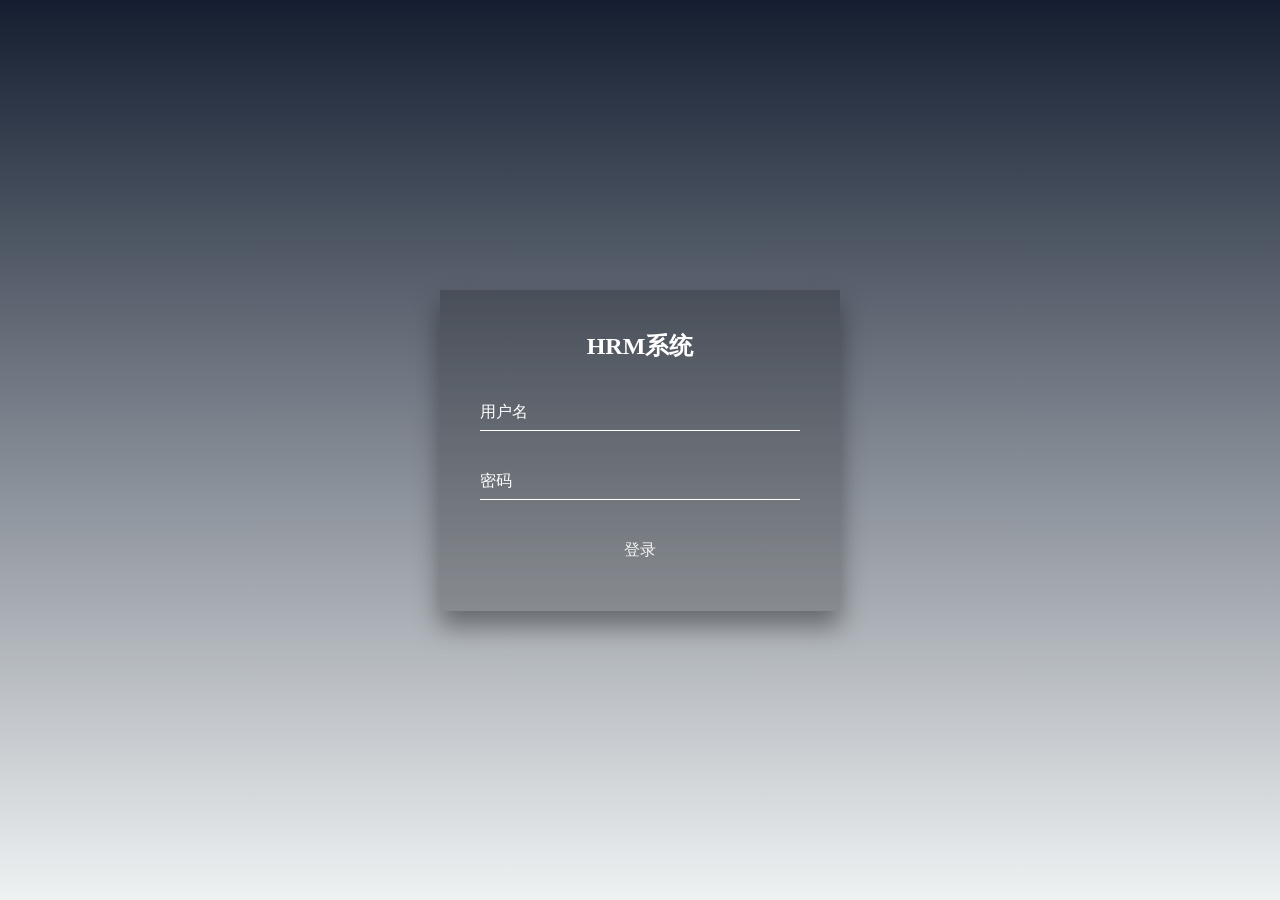
<file: src/main/webapp/index.html>
<!DOCTYPE html>
<html lang="zh-CN">
	<head>
		<meta charset="UTF-8" />
		<meta name="viewport" content="width=device-width, initial-scale=1.0" />
		<title>用户登录</title>
		<script language="javascript" type="text/javascript" src="js/login.js"></script>
		<link rel="stylesheet" type="text/css" href="css/index.css" />
	</head>
	<body>
		<div class="login">
			<h2>HRM系统</h2>
			<div class="login_box">
				<!-- required就是不能为空 必须在css效果中有很大的作用 -->
				<!-- 可以简写为required -->
				<input type="text" id="username" required /><label>用户名</label>
			</div>
			<div class="login_box">
				<input type="password" id="userpassword" required="required"  /><label>密码</label>
			</div>
			<a onclick="login()">
				登录
				<span></span>
				<span></span>
				<span></span>
				<span></span>
			</a>

		</div>
	</body>
</html>
</file>
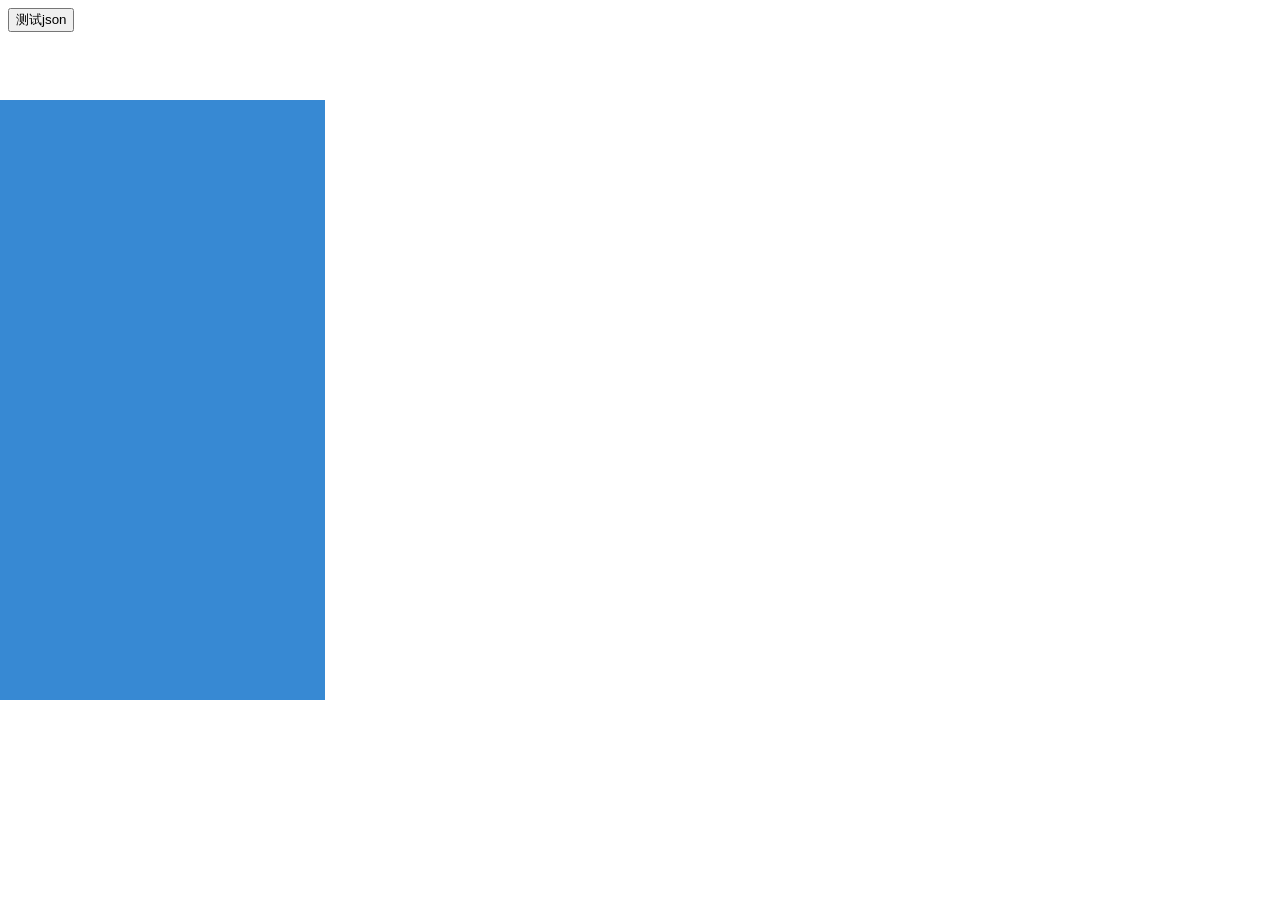
<file: src/main/webapp/jsontest.html>
<!DOCTYPE html>
<html lang="en">
<head>
    <meta charset="UTF-8">
    <title>Title</title>
    <script src="https://ajax.aspnetcdn.com/ajax/jQuery/jquery-3.6.0.min.js"></script>
    <script language="JavaScript" type="text/javascript" src="js/jsontest.js"></script>
    <link rel="stylesheet" type="text/css" href="css/menu.css">
</head>
<body>

<div id="menu" class="menu">
</div>
<button onclick="jsontest()">测试json</button>
</body>
</html>
</file>
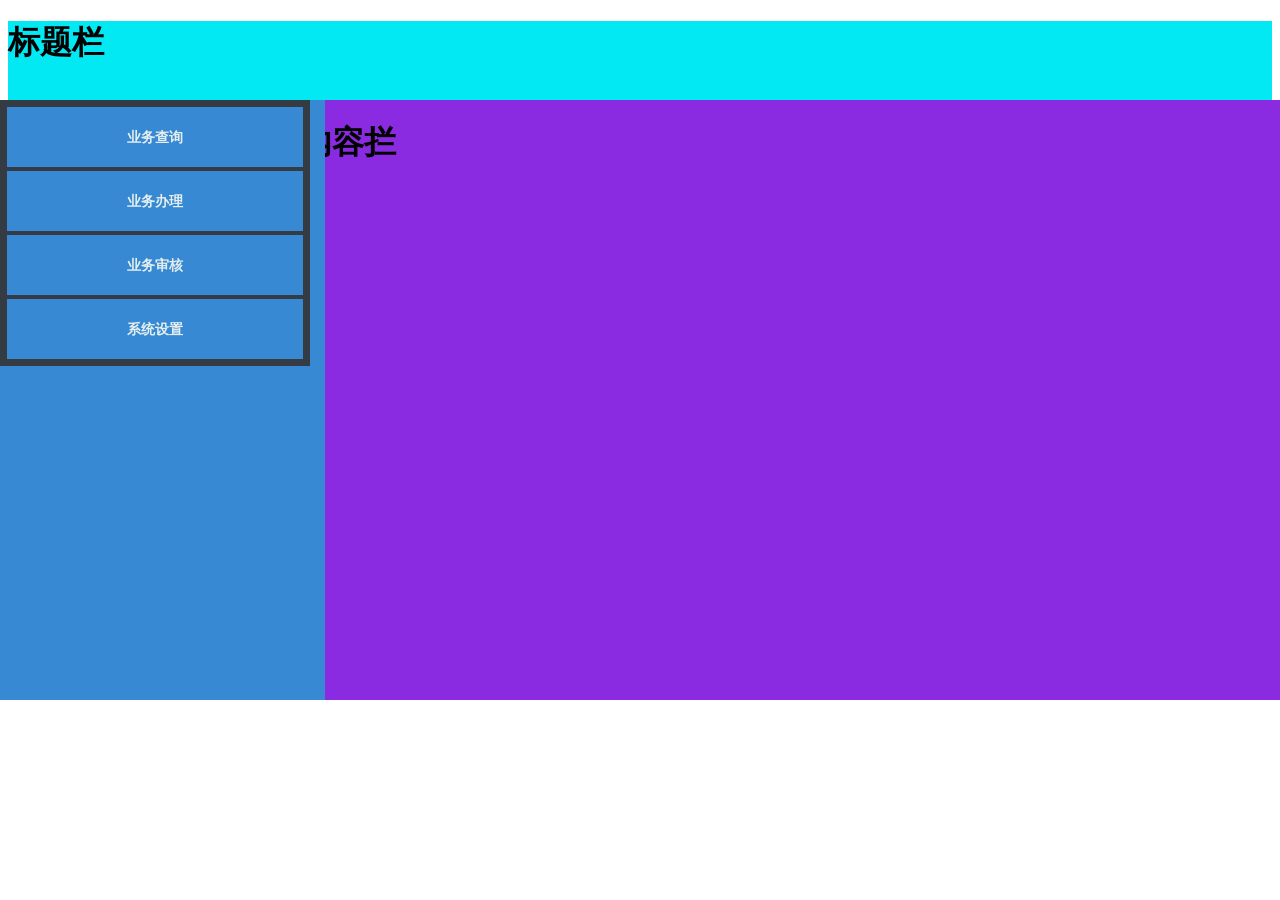
<file: src/main/webapp/手风琴菜单实现.html>
<!DOCTYPE html>
<html lang="en">
<head>
    <meta charset="UTF-8">
    <title>SS</title>
    <script src="https://ajax.aspnetcdn.com/ajax/jQuery/jquery-3.6.0.min.js"></script>
    <link rel="stylesheet" type="text/css" href="css/menu.css">
    <script language="JavaScript" type="text/javascript" src="js/menu.js"></script>
</head>
<body>
<div id="toptitle" class="toptitle">
    <h1>标题栏</h1>
</div>
<div id="content" class="content">
    <h1>内容拦</h1>
</div>
<div id="menu" class="menu">
<ul class="accordion">
    <li>
        <span>业务查询</span>
        <div>
            <ul>
                <li onclick="f()">个人信息</li>
                <li>查看薪资</li>
                <li>查看绩效</li>
                <li>查看成员</li>
            </ul>
        </div>
    </li>
    <li>
        <span>业务办理</span>
        <div>
            <ul>
                <li>请销假</li>
                <li>员工管理</li>
                <li>岗位管理</li>
                <li>招聘管理</li>
                <li>培训管理</li>
                <li>部门管理</li>
            </ul>
        </div>
    </li>
    <li>
        <span>业务审核</span>
        <div>
            <ul>
                <li>请销假审核</li>
                <li>岗位变动审核</li>
                <li>绩效审核</li>
            </ul>
        </div>
    </li>
    <li>
        <span>系统设置</span>
        <div>
            <ul>
                <li>账号管理</li>
                <li>登录日志</li>
                <li>角色管理</li>
                <li>系统主页公告</li>
            </ul>
        </div>
    </li>
</ul>
</div>
</body>
</html>
</file>
<file: src/main/webapp/css/index.css>
* {
	/* 初始化 清除页面元素的内外边距 */
	padding: 0;
	margin: 0;
	/* 盒子模型 */
	box-sizing: border-box;
}
body {
	/* 弹性布局 让页面元素垂直+水平居中 */
	display: flex;
	justify-content: center;
	align-items: center;
	/* 让页面始终占浏览器可视区域总高度 */
	height: 100vh;
	/* 背景渐变色 */
	background: linear-gradient(#141e30, #eff2f3);
}
.login {
	/* 弹性布局 让子元素称为弹性项目 */
	display: flex;
	/* 让弹性项目垂直排列 原理是改变弹性盒子的主轴方向 父元素就是弹性盒子 现在改变后的主轴方向是向下了 */
	flex-direction: column;
	/* 让弹性项目在交叉轴方向水平居中 现在主轴的方向是向下 交叉轴的方向是与主轴垂直 交叉轴的方向是向右 */
	align-items: center;
	width: 400px;
	padding: 40px;
	background-color: rgba(0, 0, 0, 0.2);
	box-shadow: 0 15px 25px rgba(0, 0, 0, 0.4);
}
.login h2 {
	color: #fff;
	margin-bottom: 30px;
}
.login .login_box {
	/* 相对定位 */
	position: relative;
	width: 100%;
}
.login .login_box input {
	/* 清除input框自带的边框和轮廓 */
	outline: none;
	border: none;
	width: 100%;
	padding: 10px 0;
	margin-bottom: 30px;
	color: #fff;
	font-size: 16px;
	border-bottom: 1px solid #fff;
	/* 背景颜色为透明色 */
	background-color: transparent;
}
.login .login_box label {
	position: absolute;
	top: 0;
	left: 0;
	padding: 10px 0;
	color: #fff;
	/* 这个属性的默认值是auto 默认是这个元素可以被点击 但是如果我们写了none 就是这个元素不能被点击 , 就好像它可见但是不能用 可望而不可即 */
	/* 这个就是两者的区别 */
	pointer-events: none;
	/* 加个过渡 */
	transition: all 0.5s;
}
/* :focus 选择器是当input获得焦点是触发的样式 + 是相邻兄弟选择器 去找与input相邻的兄弟label */
/* :valid 选择器是判断input框的内容是否合法,如果合法会执行下面的属性代码,不合法就不会执行,我们刚开始写布局的时候给input框写了required 我们删掉看对比 当没有required的话input框的值就会被认为一直合法,所以一直都是下方的样式 ,但是密码不会,密码框内的值为空,那么这句话局不合法,required不能为空 当我们给密码框写点东西的时候才会执行以下代码*/
.login .login_box input:focus + label,
.login .login_box input:valid + label {
	top: -20px;
	color: #03e9f4;
	font-size: 12px;
}

.login a {
	overflow: hidden;
	position: relative;
	padding: 10px 20px;
	color: #f8f7f7;
	/* 取消a表现原有的下划线 */
	text-decoration: none;
	/* 同样加个过渡 */
	transition: all 0.5s;
}
.login a:hover {
	color: #fff;
	border-radius: 5px;
	background-color: #03e9f4;
	box-shadow: 0 0 5px #03e9f4, 0 0 25px #03e9f4, 0 0 50px #03e9f4,
		0 0 100px #03e9f4;
}
.login a span {
	position: absolute;
}
.login a span:first-child {
	top: 0;
	left: -100%;
	width: 100%;
	height: 2px;
	/* to right 就是往右边 下面的同理 */
	background: linear-gradient(to right, transparent, #f6f8f8);
	/* 动画 名称 时长 linear是匀速运动 infinite是无限次运动 */
	animation: move1 1s linear infinite;
}
.login a span:nth-child(2) {
	right: 0;
	top: -100%;
	width: 2px;
	height: 100%;
	background: linear-gradient(transparent, #f6f8f8);
	/* 这里多了个0.25s其实是延迟时间 */
	animation: move2 1s linear 0.25s infinite;
}
.login a span:nth-child(3) {
	right: -100%;
	bottom: 0;
	width: 100%;
	height: 2px;
	background: linear-gradient(to left, transparent, #f6f8f8);
	animation: move3 1s linear 0.5s infinite;
}
.login a span:last-child {
	left: 0;
	bottom: -100%;
	width: 2px;
	height: 100%;
	background: linear-gradient(#f6f8f8, transparent);
	animation: move4 1s linear 0.75s infinite;
}
/* 写一下动画 再坚持一下 视频马上就完了 */
@keyframes move1 {
	0% {
		left: -100%;
	}
	50%,
	100% {
		left: 100%;
	}
}
@keyframes move2 {
	0% {
		top: -100%;
	}
	50%,
	100% {
		top: 100%;
	}
}
@keyframes move3 {
	0% {
		right: -100%;
	}
	50%,
	100% {
		right: 100%;
	}
}
@keyframes move4 {
	0% {
		bottom: -100%;
	}
	50%,
	100% {
		bottom: 100%;
	}
}

.message {
	text-align: center;
	padding: 20px;
	font-size: 24px;
	text-shadow: -1px -1px 1px #cccccc;
	filter: dropshadow(color=#ffffff, offx=1, offy=1);
	color: #617798;
}
</file>
<file: src/main/webapp/css/menu.css>
body {
    font-family: Verdana, Arial, Helvetica, sans-serif;
}
.toptitle{
    width: 100%;
    height: 100px;
    background: #03e9f4;
    position: relative;

}
.content{
    width: 1500px;
    height: 600px;
    background: blueviolet;
    left: 300px;
    top: 100px;
    position: absolute;
}
.menu{
    width: 325px;
    height: 600px;
    position: absolute;
    top: 100px;
    left: 0px;
    background: #3789d3;

}
.accordion,
.accordion ul { /* 折叠菜单及其子菜单的通用样式 */
    font-size: 14px;
    font-weight: bold;
    width: 300px;
    margin: 0;
    padding: 0;
    list-style: none;
    text-align: center;
    border: 5px solid #343b42;
}

.accordion ul {
    border: 0;
}

.accordion ul li { /* 子菜单的菜单项样式 */
    line-height: 50px;
    height: 50px;
    color: #e6efee;
    border-bottom: 1px solid #383b4c;
    background-color: #282b3a;
}

.accordion li span { /* 折叠菜单的标题样式 */
    line-height: 60px;
    display: block;
    height: 60px;
    color: #e6efee;
    border: 2px solid #343b42;
    background-color: #3789d3;
}

.accordion li.selected span { /* 折叠菜单选中项的标题样式 */
    color: #e6efee;
    background-color: #393c4b;
}

.accordion li div { /* 子菜单平时不显示 */
    display: none;
}

.accordion li.selected div { /* 添加了selected样式时才显示 */
    display: block;
}
</file>
